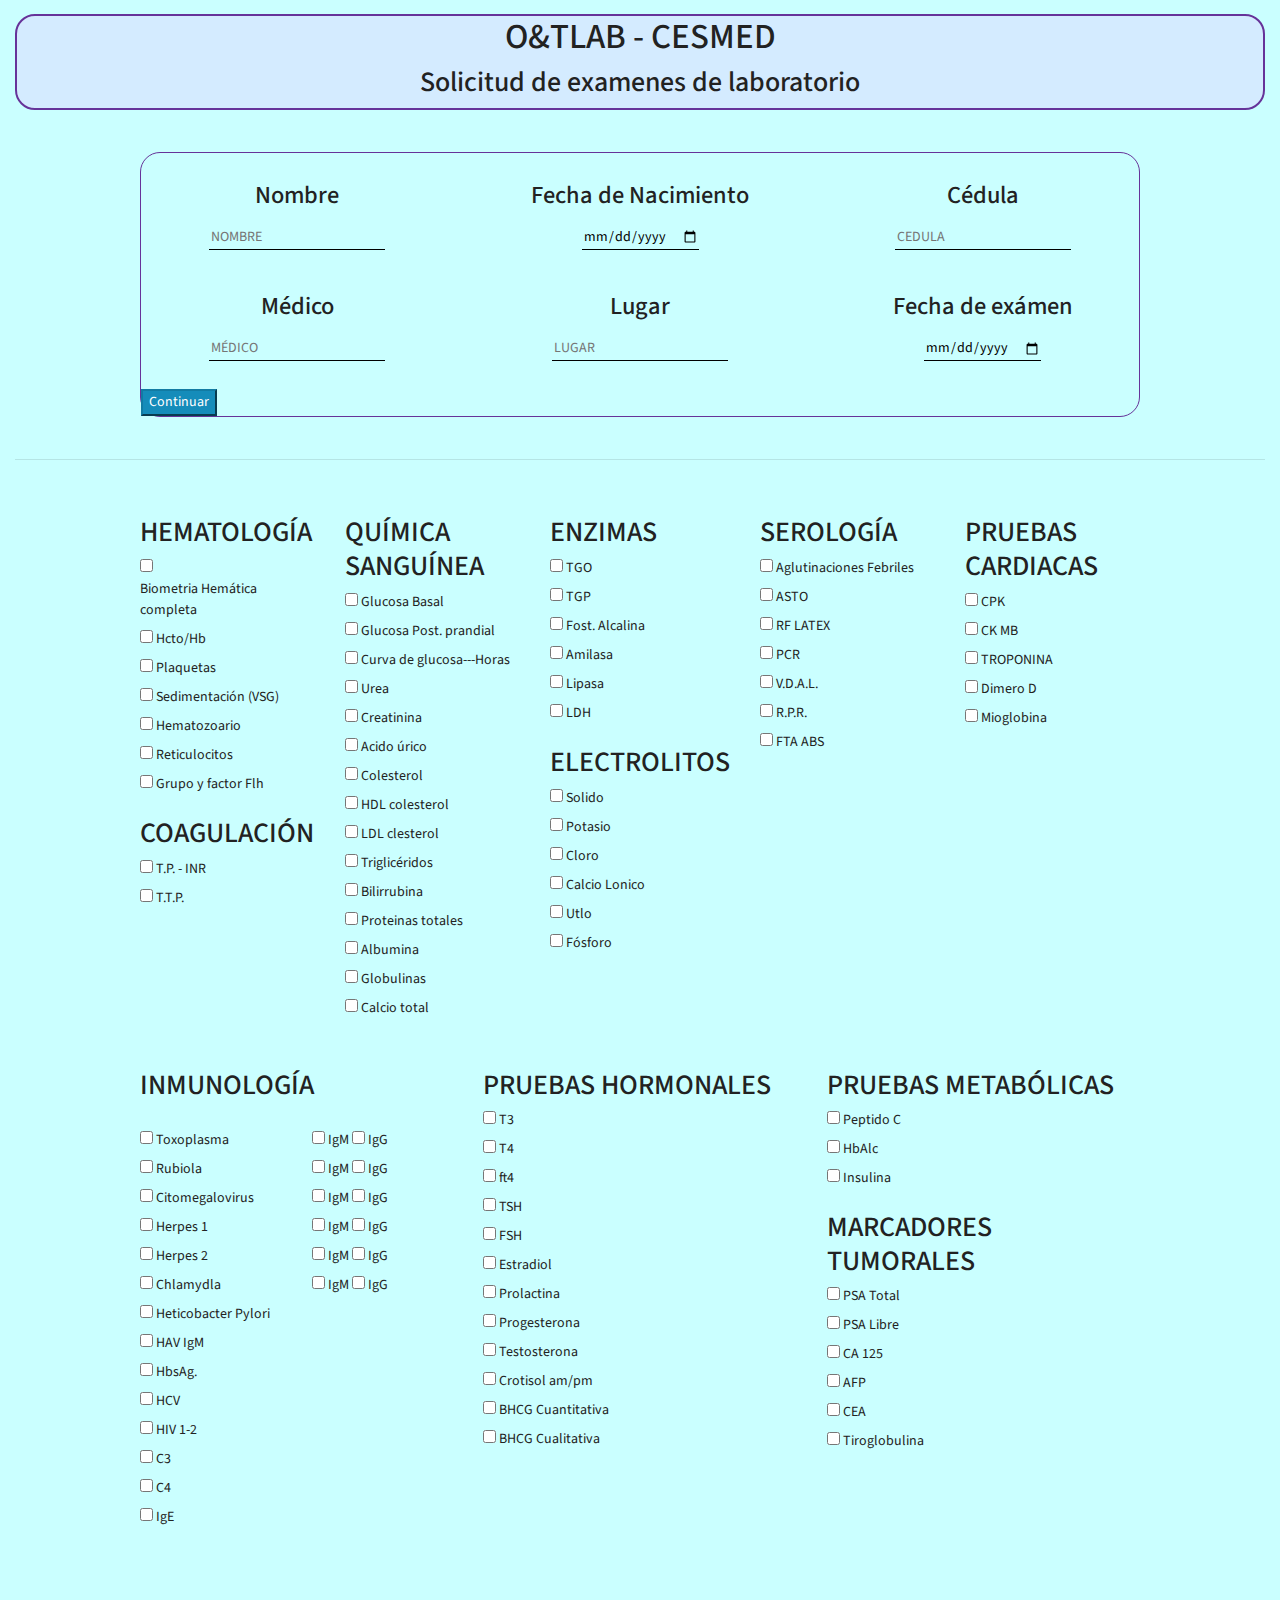
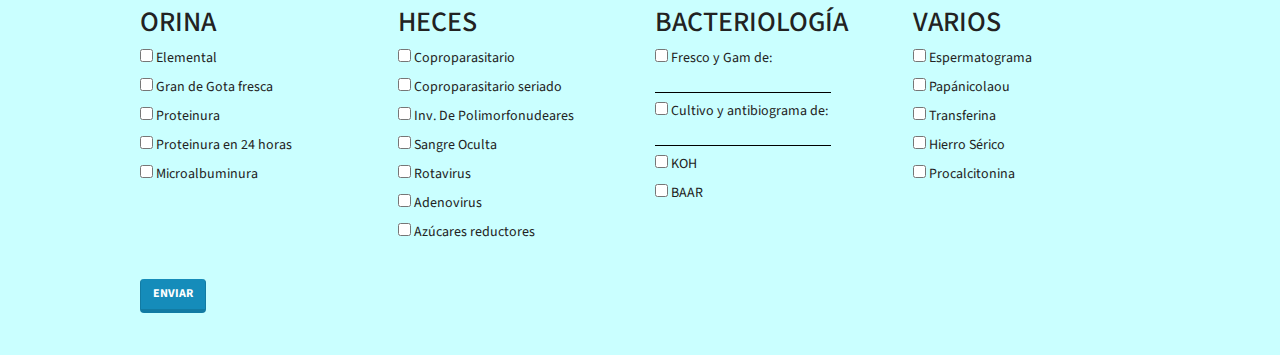
<file: index/html/index.html>
<!DOCTYPE html>
<html lang="en">
<head>
    <meta charset="UTF-8">
    <meta name="viewport" content="width=device-width, initial-scale=1.0">
    <link rel="stylesheet" href="../../conexion/bootstrap.min.css">
    <link rel="stylesheet" href="../css/style.css">
    <title>Document</title>
</head>
<body>
    <main class="container-fluid">
        <header>
            <h1>O&TLAB - CESMED</h1>
            <h2 class="subtitulo">Solicitud de examenes de laboratorio</h2>
        </header>
        <nav></nav>
        <section>
            <form action="" method="" id="datosFormulario">
                <div class="firstForm">
                    <div class="formHeader row">
                        <div class="col-sm">
                            <label for="nombre">
                                <h3>Nombre</h3>
                            </label>
                            <br>
                            <input type="text" placeholder="NOMBRE" id="nombre" name="nombre">
    
                        </div>
                        <div class="col-sm">
                            <label for="fecha">
                                <h3>Fecha de Nacimiento</h3>
                            </label>
                            <br>
                            <input type="date" placeholder="dd/mm/aaaa" id="fecha" name="fechaNacimiento">
                        </div>
                        <div class="col-sm">
                            <label for="nombre">
                                <h3>Cédula</h3>
                            </label>
                            <br>
                            <input type="text" placeholder="CEDULA" id="edad" name="cedula">
                        </div>
                    </div>
                    <div class="formHeader row">
                        <div class="col-sm">
                            <label for="medico">
                                <h3>Médico</h3>
                            </label>
                            <br>
                            <input type="text" placeholder="MÉDICO" id="medico" name="medico">
                        </div>
                        <div class="col-sm">
                            <label for="lugar">
                                <h3>Lugar</h3>
                            </label>
                            <br>
                            <input type="text" placeholder="LUGAR" id="lugar" name="lugar">
                        </div>
                        <div class="col-sm">
                            <label for="fecha">
                                <h3>Fecha de exámen</h3>
                            </label>
                            <br>
                            <input type="date" placeholder="dd/mm/aaaa" id="fecha" name="fechaExamen"> 
                        </div>
                    </div>
                    <input type="submit" value="Continuar" class="btn-continuar btn-primary">
                </div>
            </form>
            <hr>
            <form action="" class="" id="solicitudFormulario" method="">
                <div class="formBody">
                    <div class="row">
                        <div class="col-sm" id="">
                            <h2 class="clase" name="HEMATOLOGÍA" >HEMATOLOGÍA</h2>
                            <input type="checkbox" name="biometria" id="hematologia1" value="Biometria Hemática completa">
                            <label for="hematologia1">Biometria Hemática completa</label><br>
                            <input type="checkbox" name="hcto" id="hematologia2" value="Hcto/Hb">
                            <label for="hematologia2">Hcto/Hb</label><br>
                            <input type="checkbox" name="plaquetas" id="hematologia3" value="Plaquetas">
                            <label for="hematologia3">Plaquetas</label><br>
                            <input type="checkbox" name="sedimientos" id="hematologia4" value="Sedimentación (VSG)">
                            <label for="hematologia4">Sedimentación (VSG)</label><br>
                            <input type="checkbox" name="hematozoario" id="hematologia5" value="Hematozario">
                            <label for="hematologia5">Hematozoario</label><br>
                            <input type="checkbox" name="reticulacitos" id="hematologia6" value="Reticulocitos">
                            <label for="hematologia6">Reticulocitos</label><br>
                            <input type="checkbox" name="grupoFactor" id="hematologia7" value="Grupo y factor Flh">
                            <label for="hematologia7">Grupo y factor Flh</label><br>
                            <div class="" id="">
                                <h2 class="clase">COAGULACIÓN</h2>
                                <input type="checkbox" name="inr" id="coagulacion1" value="T.P. - INR">
                                <label for="coagulacion1">T.P. - INR</label><br>
                                <input type="checkbox" name="ttp" id="coagulacion2" value="T.T.P.">
                                <label for="coagulacion2">T.T.P.</label><br>
                            </div>
                        </div>
                        <div class="col-sm" id="">
                            <h2 class="clase">QUÍMICA SANGUÍNEA</h2>
                            <input type="checkbox" name="sanguinea1" id="sanguinea1" value="Glucosa Basal">
                            <label for="sanguinea1">Glucosa Basal</label><br>
                            <input type="checkbox" name="sanguinea2" id="sanguinea2" value="Glucosa Post. paradial">
                            <label for="sanguinea2">Glucosa Post. prandial</label><br>
                            <input type="checkbox" name="sanguinea3" id="sanguinea3" value="Curva de glucosa---Horas">
                            <label for="sanguinea3">Curva de glucosa---Horas</label><br>
                            <input type="checkbox" name="sanguinea4" id="sanguinea4" value="Urea">
                            <label for="sanguinea4">Urea</label><br>
                            <input type="checkbox" name="sanguinea5" id="sanguinea5" value="Creatina">
                            <label for="sanguinea5">Creatinina</label><br>
                            <input type="checkbox" name="sanguinea6" id="sanguinea6" value="Acido úrico">
                            <label for="sanguinea6">Acido úrico</label><br>
                            <input type="checkbox" name="sanguinea7" id="sanguinea7" value="Colesterol">
                            <label for="sanguinea7">Colesterol</label><br>
                            <input type="checkbox" name="sanguinea8" id="sanguinea8" value="HDL colesterol">
                            <label for="sanguinea8">HDL colesterol</label><br>
                            <input type="checkbox" name="sanguinea9" id="sanguinea9" value="LDL clesterol">
                            <label for="sanguinea9">LDL clesterol</label><br>
                            <input type="checkbox" name="sanguinea10" id="sanguinea10" value="Triglicéridos">
                            <label for="sanguinea10">Triglicéridos</label><br>
                            <input type="checkbox" name="sanguinea11" id="sanguinea11" value="Bilirrubina">
                            <label for="sanguinea11">Bilirrubina</label><br>
                            <input type="checkbox" name="sanguinea12" id="sanguinea12" value="Proteinas totales">
                            <label for="sanguinea12">Proteinas totales</label><br>
                            <input type="checkbox" name="sanguinea13" id="sanguinea13" value="Albumina">
                            <label for="sanguinea13">Albumina</label><br>
                            <input type="checkbox" name="sanguinea14" id="sanguinea14" value="Globulinas">
                            <label for="sanguinea14">Globulinas</label><br>
                            <input type="checkbox" name="sanguinea15" id="sanguinea15" value="Calcio total">
                            <label for="sanguinea15">Calcio total</label><br>
                        </div>
                        <div class="col-sm" id="">
                            <h2 class="clase">ENZIMAS</h2>
                            <input type="checkbox" name="enzimas1" id="enzimas1" value="TGO">
                            <label for="enzimas1">TGO</label><br>
                            <input type="checkbox" name="enzimas2" id="enzimas2" value="TGP">
                            <label for="enzimas2">TGP</label><br>
                            <input type="checkbox" name="enzimas3" id="enzimas3" value="Fost. Alcalina">
                            <label for="enzimas3">Fost. Alcalina</label><br>
                            <input type="checkbox" name="enzimas4" id="enzimas4" value="Amilasa">
                            <label for="enzimas4">Amilasa</label><br>
                            <input type="checkbox" name="enzimas5" id="enzimas5" value="Lipasa">
                            <label for="enzimas5">Lipasa</label><br>
                            <input type="checkbox" name="enzimas6" id="enzimas6" value="LDH">
                            <label for="enzimas6">LDH</label><br>
                            <div class="" id="">
                                <h2 class="clase">ELECTROLITOS</h2>
                                <input type="checkbox" name="electrolitos1" id="electrolitos1" value="Solido">
                                <label for="electrolitos1">Solido</label><br>
                                <input type="checkbox" name="electrolitos2" id="electrolitos2" value="Potasio">
                                <label for="electrolitos2">Potasio</label><br>
                                <input type="checkbox" name="electrolitos3" id="electrolitos3" value="Cloro">
                                <label for="electrolitos3">Cloro</label><br>
                                <input type="checkbox" name="electrolitos4" id="electrolitos4" value="Calcio Lonico">
                                <label for="electrolitos4">Calcio Lonico</label><br>
                                <input type="checkbox" name="electrolitos5" id="electrolitos5" value="Utlo">
                                <label for="electrolitos5">Utlo</label><br>
                                <input type="checkbox" name="electrolitos6" id="electrolitos6" value="Fósforo">
                                <label for="electrolitos6">Fósforo</label><br>
                            </div>
                        </div>
                        <div class="col-sm" id="">
                            <h2 class="clase">SEROLOGÍA</h2>
                            <input type="checkbox" name="serologia1" id="serologia1" value="Aglutinaciones Febriles">
                            <label for="serologia1">Aglutinaciones Febriles</label><br>
                            <input type="checkbox" name="serologia2" id="serologia2" value="ASTO">
                            <label for="serologia2">ASTO</label><br>
                            <input type="checkbox" name="serologia3" id="serologia3" value="RF LATEX">
                            <label for="serologia3">RF LATEX</label><br>
                            <input type="checkbox" name="serologia4" id="serologia4" value="PCR">
                            <label for="serologia4">PCR</label><br>
                            <input type="checkbox" name="serologia5" id="serologia5" value="V.D.A.L.">
                            <label for="serologia5">V.D.A.L.</label><br>
                            <input type="checkbox" name="serologia6" id="serologia6" value="R.P.R.">
                            <label for="serologia6">R.P.R.</label><br>
                            <input type="checkbox" name="serologia7" id="serologia7" value="FTA ABS">
                            <label for="serologia7">FTA ABS</label><br>
                        </div>   
                        <div class="col-sm">
                            <h2 class="clase">PRUEBAS CARDIACAS</h2>
                            <input type="checkbox" name="cardiacas1" id="cardiacas1" value="CPK">
                            <label for="cardiacas1">CPK</label> 
                            <br>
                            <input type="checkbox" name="cardiacas2" id="cardiacas2" value="CK MB">
                            <label for="cardiacas2">CK MB</label> 
                            <br>
                            <input type="checkbox" name="cardiacas3" id="cardiacas3" value="TROPONINA">
                            <label for="cardiacas3">TROPONINA</label> 
                            <br>
                            <input type="checkbox" name="cardiacas4" id="cardiacas4" value="Dimero D">
                            <label for="cardiacas4">Dimero D</label> 
                            <br>
                            <input type="checkbox" name="cardiacas5" id="cardiacas5" value="Miglobina">
                            <label for="cardiacas5">Mioglobina</label> 
                        </div>
                    </div>
                    <div class="row">
                        <div class="col-sm" id="">
                            <h2 class="clase">INMUNOLOGÍA</h2>
                            <div class="row">
                                <div class="col-sm">
                                    <input type="checkbox" name="inmunologia1" id="inmunologia1" value="Toxoplasma">
                                    <label for="inmunologia1">Toxoplasma</label> 
                                    <br>
                                    <input type="checkbox" name="inmunologia2" id="inmunologia2" value="Rubiola">
                                    <label for="inmunologia2">Rubiola</label>
                                    <br>
                                    <input type="checkbox" name="inmunologia3" id="inmunologia3" value="Citomegalovirus">
                                    <label for="inmunologia3">Citomegalovirus</label>
                                    <br>
                                    <input type="checkbox" name="inmunologia4" id="inmunologia4" value="Herpes 1">
                                    <label for="inmunologia4">Herpes 1</label>
                                    <br>
                                    <input type="checkbox" name="inmunologia5" id="inmunologia5" value="Herpes 2">
                                    <label for="inmunologia5">Herpes 2</label>
                                    <br>
                                    <input type="checkbox" name="inmunologia6" id="inmunologia6" value="Chlamydla">
                                    <label for="inmunologia6">Chlamydla</label>
                                    <br>
                                    <input type="checkbox" name="inmunologia7" id="inmunologia7" value="Heticobacter Pylori">
                                    <label for="inmunologia7">Heticobacter Pylori</label><br>
                                    <input type="checkbox" name="inmunologia8" id="inmunologia8" value="HAV IgM">
                                    <label for="inmunologia8">HAV IgM</label><br>
                                    <input type="checkbox" name="inmunologia9" id="inmunologia9" value="HbsAg.">
                                    <label for="inmunologia9">HbsAg.</label><br>
                                    <input type="checkbox" name="inmunologia10" id="inmunologia10" value="HCV">
                                    <label for="inmunologia10">HCV</label><br>
                                    <input type="checkbox" name="inmunologia11" id="inmunologia11" value="HIV 1-2">
                                    <label for="inmunologia11">HIV 1-2</label><br>
                                    <input type="checkbox" name="inmunologia12" id="inmunologia12" value="C3">
                                    <label for="inmunologia12">C3</label><br>
                                    <input type="checkbox" name="inmunologia13" id="inmunologia13" value="C4">
                                    <label for="inmunologia13">C4</label><br>
                                    <input type="checkbox" name="inmunologia14" id="inmunologia14" value="IgE">
                                    <label for="inmunologia14">IgE</label><br>
                                </div>
                                <div class="col-sm">
                                    <input type="checkbox" name="img1" id="img1" value="">
                                    <label for="img1">IgM</label> 
                                    <input type="checkbox" name="igg1" id="igg1">
                                    <label for="igg1">IgG</label> 
                                    <br>
                                    <input type="checkbox" name="img2" id="img2">
                                    <label for="img2">IgM</label> 
                                    <input type="checkbox" name="igg2" id="igg2">
                                    <label for="igg2">IgG</label> 
                                    <br>
                                    <input type="checkbox" name="img3" id="img3">
                                    <label for="img3">IgM</label> 
                                    <input type="checkbox" name="igg3" id="igg3">
                                    <label for="igg3">IgG</label> 
                                    <br>
                                    <input type="checkbox" name="img4" id="img4">
                                    <label for="img4">IgM</label> 
                                    <input type="checkbox" name="igg4" id="igg4">
                                    <label for="igg4">IgG</label> 
                                    <br>
                                    <input type="checkbox" name="img5" id="img5">
                                    <label for="img5">IgM</label> 
                                    <input type="checkbox" name="igg5" id="igg5">
                                    <label for="igg5">IgG</label> 
                                    <br>
                                    <input type="checkbox" name="img6" id="img6">
                                    <label for="img6">IgM</label> 
                                    <input type="checkbox" name="igg6" id="igg6">
                                    <label for="igg6">IgG</label> 
                                    <br>
                                </div>
                            </div>
                        </div>
                        <div class="col-sm">
                            <h2 class="clase">PRUEBAS HORMONALES</h2>
                            <input type="checkbox" name="hormonales1" id="hormonales1" value="T3">
                            <label for="hormonales1">T3</label> 
                            <br>
                            <input type="checkbox" name="hormonales2" id="hormonales2" value="T4">
                            <label for="hormonales2">T4</label> 
                            <br>
                            <input type="checkbox" name="hormonales3" id="hormonales3" value="ft4">
                            <label for="hormonales3">ft4</label> 
                            <br>
                            <input type="checkbox" name="hormonales4" id="hormonales4" value="TSH">
                            <label for="hormonales4">TSH</label> 
                            <br>
                            <input type="checkbox" name="hormonales5" id="hormonales5" value="FSH">
                            <label for="hormonales5">FSH</label> 
                            <br>
                            <input type="checkbox" name="hormonales6" id="hormonales6" value="Estradiol">
                            <label for="hormonales6">Estradiol</label> 
                            <br>
                            <input type="checkbox" name="hormonales7" id="hormonales7" value="Prolactina">
                            <label for="hormonales7">Prolactina</label> 
                            <br>
                            <input type="checkbox" name="hormonales8" id="hormonales8" value="Progesterona">
                            <label for="hormonales8">Progesterona</label> 
                            <br>
                            <input type="checkbox" name="hormonales9" id="hormonales9" value="Testosterona">
                            <label for="hormonales9">Testosterona</label> 
                            <br>
                            <input type="checkbox" name="hormonales10" id="hormonales10" value="Crotisol am/pm">
                            <label for="hormonales10">Crotisol am/pm</label> 
                            <br>
                            <input type="checkbox" name="hormonales11" id="hormonales11" value="BHCG Cuantitativa">
                            <label for="hormonales11">BHCG Cuantitativa</label> 
                            <br>
                            <input type="checkbox" name="hormonales12" id="hormonales12" value="BHCG Cualitativa">
                            <label for="hormonales12">BHCG Cualitativa</label> 
                        </div>
                        <div class="col-sm">
                            <h2 class="clase">PRUEBAS METABÓLICAS</h2>
                            <input type="checkbox" name="metabolica1" id="metabolica1" value="Peptido C">
                            <label for="metabolica1">Peptido C</label> 
                            <br>
                            <input type="checkbox" name="metabolica2" id="metabolica2" value="HbAlc">
                            <label for="metabolica2">HbAlc</label> 
                            <br>
                            <input type="checkbox" name="metabolica3" id="metabolica3" value="Insulina">
                            <label for="metabolica3">Insulina</label> 
                            <div class="">
                                <h2 class="clase">MARCADORES TUMORALES</h2>
                                <input type="checkbox" name="tumorales1" id="tumorales1" value="PSA Total">
                                <label for="tumorales1">PSA Total</label> 
                                <br>
                                <input type="checkbox" name="tumorales2" id="tumorales2" value="PSA Libre">
                                <label for="tumorales2">PSA Libre</label> 
                                <br>
                                <input type="checkbox" name="tumorales3" id="tumorales3" value="CA 125">
                                <label for="tumorales3">CA 125</label> 
                                <br>
                                <input type="checkbox" name="tumorales4" id="tumorales4" value="AFP">
                                <label for="tumorales4">AFP</label> 
                                <br>
                                <input type="checkbox" name="tumorales5" id="tumorales5" value="CEA">
                                <label for="tumorales5">CEA</label> 
                                <br>
                                <input type="checkbox" name="tumorales6" id="tumorales6" value="Tiroglobulina">
                                <label for="tumorales6">Tiroglobulina</label> 
                            </div>
                        </div>
                    </div>
                    <div class="row">
                        <div class="col-sm">
                            <h2 class="clase">ORINA</h2>
                            <input type="checkbox" name="orina1" id="orina1" value="Elemenal">
                            <label for="orina1">Elemental</label> 
                            <br>
                            <input type="checkbox" name="orina2" id="orina2" value="Gran de Gota fresca">
                            <label for="orina2">Gran de Gota fresca</label> 
                            <br>
                            <input type="checkbox" name="orina3" id="orina3" value="Proteinura">
                            <label for="orina3">Proteinura</label> 
                            <br>
                            <input type="checkbox" name="orina4" id="orina4" value="Proteinura en 24 horas">
                            <label for="orina4">Proteinura en 24 horas</label> 
                            <br>
                            <input type="checkbox" name="orina5" id="orina5" value="Microalbuminura">
                            <label for="orina5">Microalbuminura</label> 
                        </div>
                        <div class="col-sm">
                            <h2 class="clase">HECES</h2>
                            <input type="checkbox" name="heces1" id="heces1" value="Coproparasitario">
                            <label for="heces1">Coproparasitario</label> 
                            <br>
                            <input type="checkbox" name="heces2" id="heces2" value="Coproparasitario seriado">
                            <label for="heces2">Coproparasitario seriado</label> 
                            <br>
                            <input type="checkbox" name="heces3" id="heces3" value="Inv. De Polimorfonudeares">
                            <label for="heces3">Inv. De Polimorfonudeares</label> 
                            <br>
                            <input type="checkbox" name="heces4" id="heces4" value="Sangre Oculta">
                            <label for="heces4">Sangre Oculta</label> 
                            <br>
                            <input type="checkbox" name="heces5" id="heces5" value="Rotavirus">
                            <label for="heces5">Rotavirus</label> 
                            <br>
                            <input type="checkbox" name="heces5" id="heces5" value="Adenovirus">
                            <label for="heces5">Adenovirus</label> 
                            <br>
                            <input type="checkbox" name="heces6" id="heces6" value="Azúcares reductores">
                            <label for="heces6">Azúcares reductores</label> 
                        </div>
                        <div class="col-sm">
                            <h2 class="clase">BACTERIOLOGÍA</h2>
                            <label for="bacteriologia1">
                                <input type="checkbox" name="bacteriologia1" id="bacteriologia1" value="Fresco y Gam de:"> 
                                Fresco y Gam de: 
                                <input type="text" name="frescoGam" class="bact-txt">
                            </label> 
                            <br>
                            <label for="bacteriologia2">
                                <input type="checkbox" name="bacteriologia2" id="bacteriologia2" value="Cultivo y antibiograma de:"> 
                                Cultivo y antibiograma de:
                                <input type="text" name="cultivoAntibiograma" class="bact-txt">
                            </label> 
                            <br>
                            <input type="checkbox" name="bacteriologia3" id="bacteriologia3" value="KOH">
                            <label for="bacteriologia3">KOH</label> 
                            <br>
                            <input type="checkbox" name="bacteriologia4" id="bacteriologia4" value="BAAR">
                            <label for="bacteriologia4">BAAR</label> 
                        </div>
                        <div class="col-sm">
                            <h2 class="clase">VARIOS</h2>
                            <input type="checkbox" name="varios1" id="varios1" value="Espermatograma">
                            <label for="varios1">Espermatograma</label> 
                            <br>
                            <input type="checkbox" name="varios2" id="varios2" value="Papánicolaou">
                            <label for="varios2">Papánicolaou</label> 
                            <br>
                            <input type="checkbox" name="varios3" id="varios3" value="Transferina">
                            <label for="varios3">Transferina</label> 
                            <br>
                            <input type="checkbox" name="varios4" id="varios4" value="Hierro Sérico">
                            <label for="varios4">Hierro Sérico</label> 
                            <br>
                            <input type="checkbox" name="varios5" id="varios5" value="Procalcitonina">
                            <label for="varios5">Procalcitonina</label> 
                        </div>
                    </div>
                </div>
                <input type="submit" value="Enviar" id="enviar" class="btn btn-primary">
            </form>
        </section>
    </main>
    <script src="../../conexion/jquery-3.5.1.min.js"></script>
    <script src="../../conexion/bootstrap-4.5.2-dist/js/bootstrap.min.js"></script>
    <script src="../js/main.js"></script>
</body>
</html>


<!-- https://www.youtube.com/watch?v=w-IMc8L8GOY -->
</file>
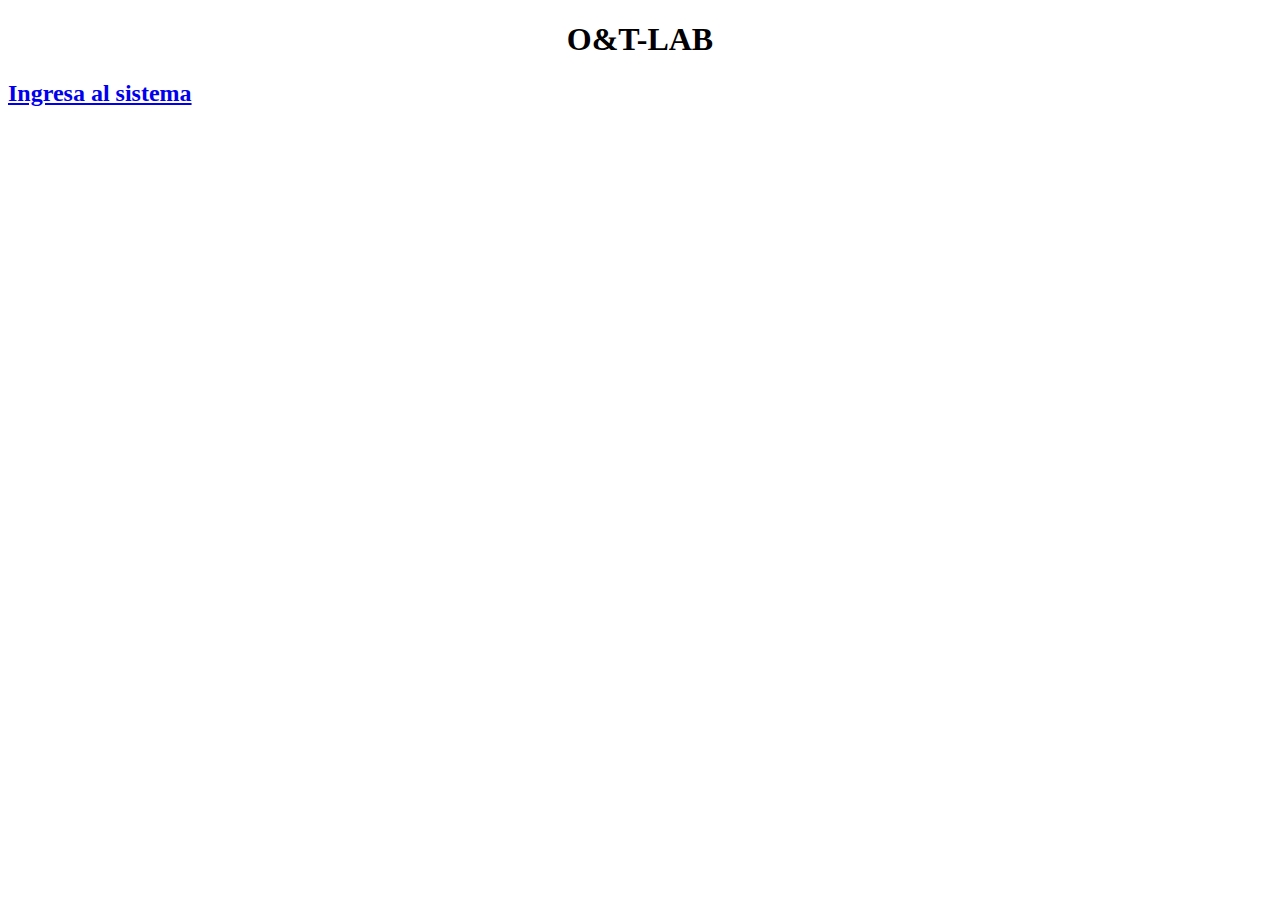
<file: principal.html>
<!DOCTYPE html>
<html lang="en">
<head>
    <meta charset="UTF-8">
    <meta name="viewport" content="width=device-width, initial-scale=1.0">
    <title>Document</title>
</head>
<body>
    <center>
        <h1>O&T-LAB</T-></h1>
    </center>
    <h2><a href="index/html/index.html">Ingresa al sistema</a></h2>
</body>
</html>
</file>
<file: index/css/style.css>
body{
    background: rgba(172, 255, 255, 0.637);
}
header h1, .subtitulo{
    text-align: center;
}
header{
    margin-top:1em;
    border:rebeccapurple 2px solid;
    border-radius:20px;
    background-color: rgba(230, 203, 255, 0.39);
}
form{
    /* border:rebeccapurple 2px solid; */
    width:80%;
    margin: 3em auto;
}
form div{
    margin:1em auto;
}
.formHeader {
    text-align: center;
}
.formHeader div input, .bact-txt{
    border:0;
    background-color: transparent;
    outline: none;
    border-bottom: black 1px solid;
}
.firstForm{
    border: rebeccapurple 1px solid;
    border-radius: 20px;
}
</file>
